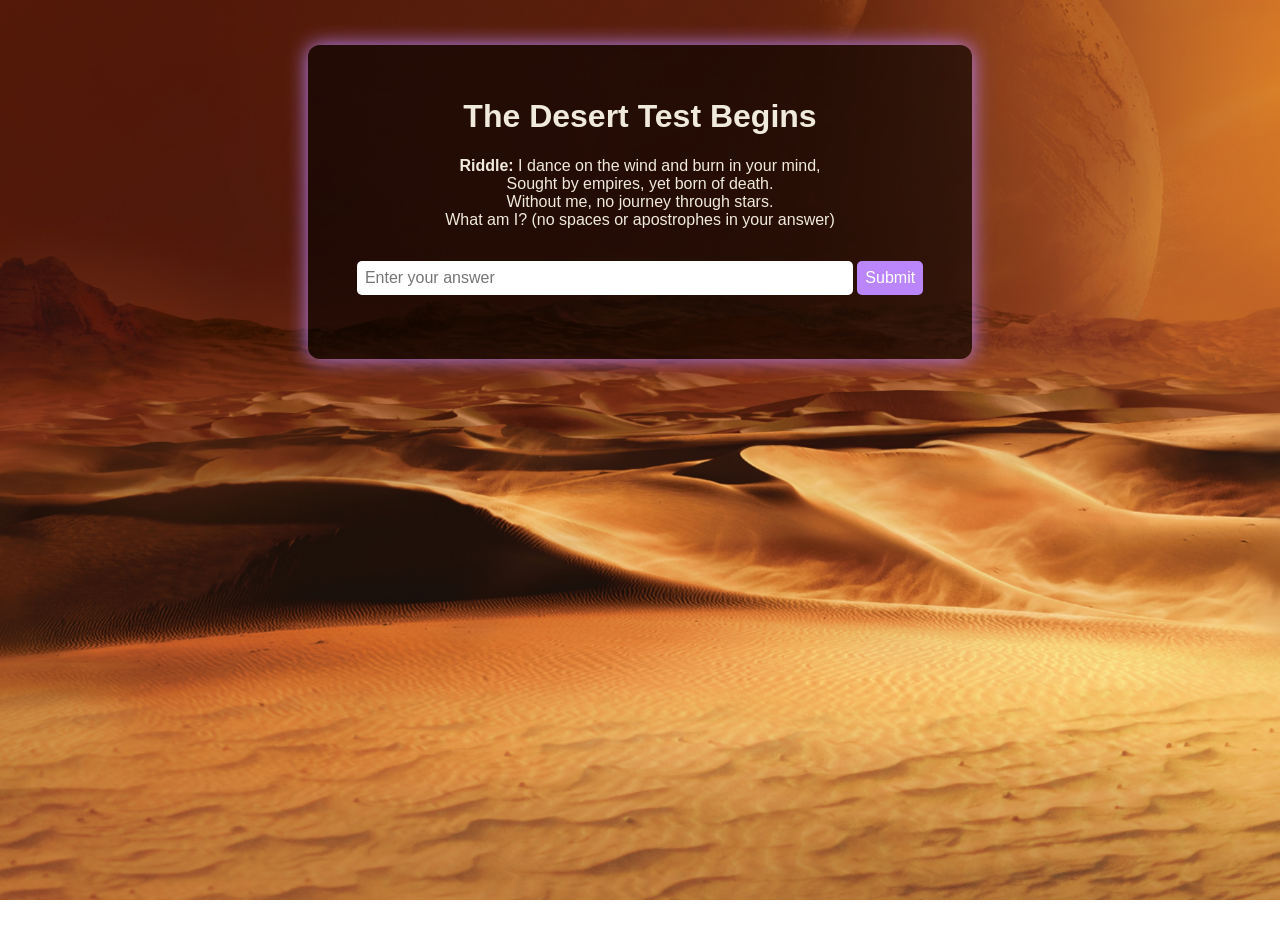
<file: index.html>
<!DOCTYPE html>
<html lang="en">
<head>
  <meta charset="UTF-8">
  <title>The Desert Test Begins</title>
  <link rel="stylesheet" href="style.css">
</head>
<body>
  <div class="container">
    <h1>The Desert Test Begins</h1>
    <p><strong>Riddle:</strong> I dance on the wind and burn in your mind, <br>Sought by empires, yet born of death. <br>Without me, no journey through stars. <br>What am I? (no spaces or apostrophes in your answer)</p>
    <input type="text" id="answer" placeholder="Enter your answer">
    <button onclick="checkAnswer()">Submit</button>
    <p id="message"></p>
  </div>

  <audio autoplay loop>
    <source src="desert-wind.mp3" type="audio/mpeg">
    Your browser does not support the audio element.
  </audio>

  <script>
    function checkAnswer() {
      const input = document.getElementById("answer").value.toLowerCase().trim();
      if (input === "spice") {
        window.location.href = "2.html";
      } else {
        document.getElementById("message").textContent = "Not yet, seeker. Try again.";
      }
    }
  </script>
</body>
</html>
</file>
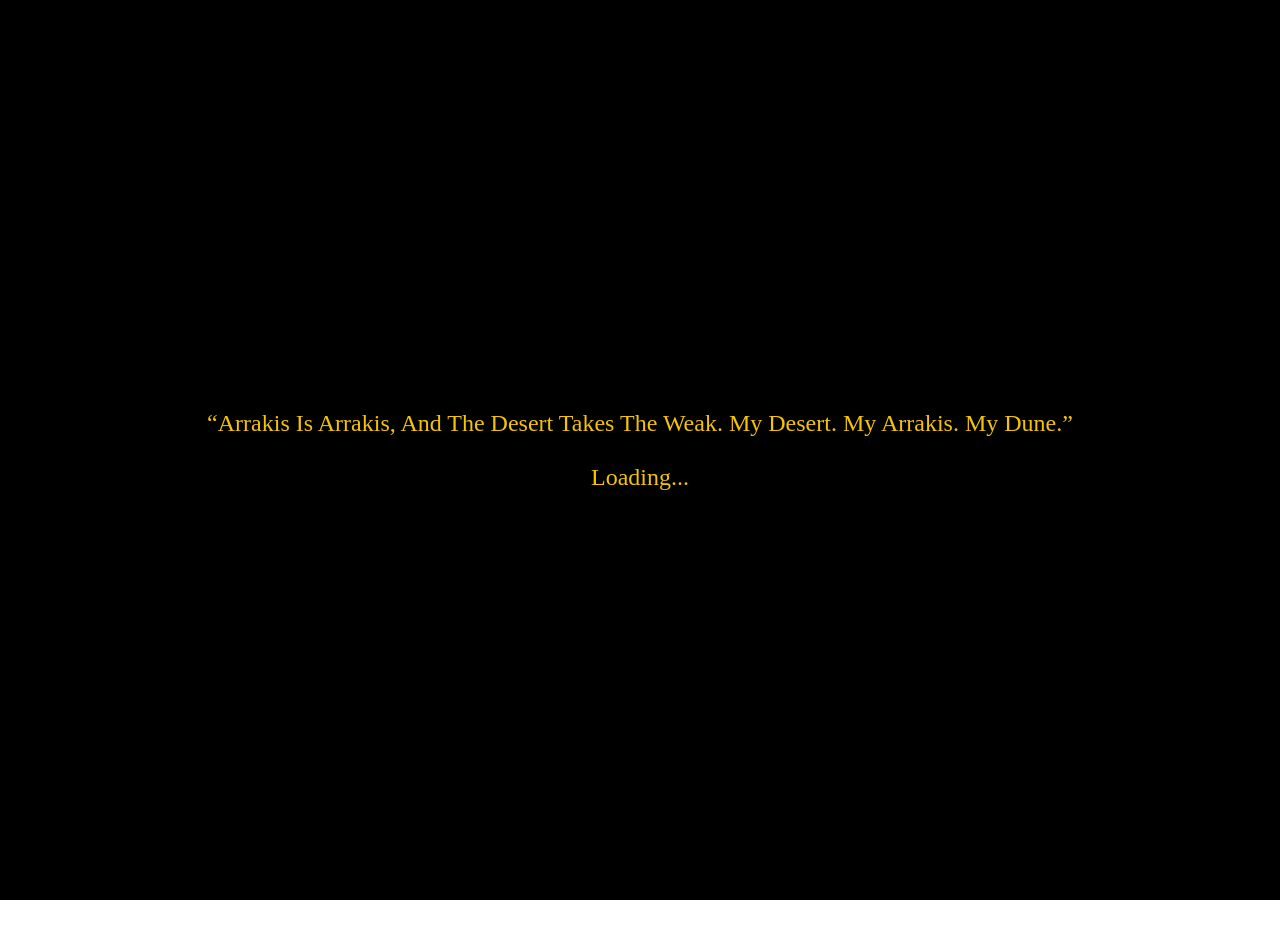
<file: 2.html>
<!DOCTYPE html>
<html lang="en">
<head>
  <meta charset="UTF-8">
  <title>Trial of Sound</title>
  <link rel="stylesheet" href="style.css">
</head>
<body>
  <div class="container">
    <h1>Trial of Sound</h1>
    <p><strong>Riddle:</strong> Tiny shadow of the endless sand,<br>
      Swift and silent, no weapon in hand.<br>
      I survive where empires fall,<br>
      In moonlight’s hush, I hear the call.<br>
      They named me this, both fierce and small —<br>
      What am I, beneath it all? (no spaces or apostrophes in your answer)</p>
    <input type="text" id="answer" placeholder="Enter your answer">
    <button onclick="checkAnswer()">Submit</button>
    <p id="message"></p>
  </div>

  <audio autoplay loop>
    <source src="desert-wind.mp3" type="audio/mpeg">
    Your browser does not support the audio element.
  </audio>

  <script>
    function checkAnswer() {
      const input = document.getElementById("answer").value.toLowerCase().trim();
      if (input === "muaddib") {
        window.location.href = "3.html";
      } else {
        document.getElementById("message").textContent = "The answer eludes you...";
      }
    }
  </script>
  <audio autoplay loop>
  <source src="desert-wind.mp3" type="audio/mpeg">
  Your browser does not support the audio element.
</audio>
  <script>
  window.addEventListener('load', () => {
    setTimeout(() => {
      document.getElementById('loading-screen').style.display = 'none';
    }, 2000);
  });
</script>
</body>
  <div id="loading-screen" style="position:fixed;top:0;left:0;right:0;bottom:0;display:flex;align-items:center;justify-content:center;background:#000;color:#f5c400;z-index:9999;font-size:1.5em;font-family:'Georgia',serif;">
  “Arrakis Is Arrakis, And The Desert Takes The Weak. My Desert. My Arrakis. My Dune.”<br><br>Loading...
</div>
</html>
</file>
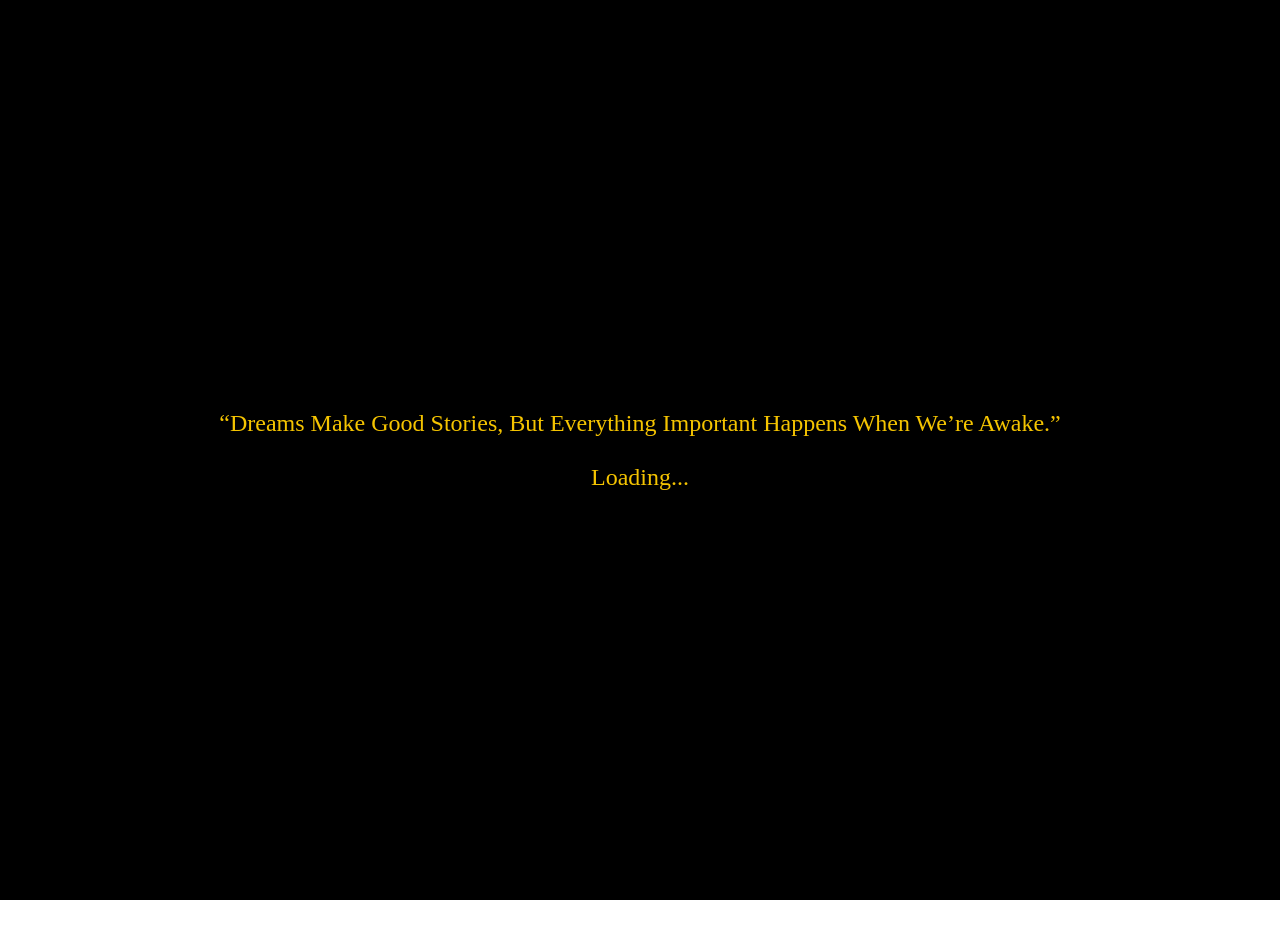
<file: 3.html>
<!DOCTYPE html>
<html lang="en">
<head>
  <meta charset="UTF-8">
  <title>Footsteps in the Sand</title>
  <link rel="stylesheet" href="style.css">
</head>
<body>
  <div class="container">
    <h1>Footsteps in the Sand</h1>
    <p><strong>Riddle:</strong> I rise from dunes in thunder’s roar,<br>
      With teeth like blades and ancient lore.<br>
      Both god and beast beneath the sky,<br>
      The spice is born where I pass by.<br>
      Fear my path, but speak my name —<br>
      What stirs the sand in fire and flame? (no spaces or apostrophes in your answer)</p>
    <input type="text" id="answer" placeholder="Enter your answer">
    <button onclick="checkAnswer()">Submit</button>
    <p id="message"></p>
  </div>

  <audio autoplay loop>
    <source src="desert-wind.mp3" type="audio/mpeg">
    Your browser does not support the audio element.
  </audio>

  <script>
    function checkAnswer() {
      const input = document.getElementById("answer").value.toLowerCase().trim();
      if (input === "shaihulud") {
        window.location.href = "4.html";
      } else {
        document.getElementById("message").textContent = "You’ve wandered off the path. Try again.";
      }
    }
  </script>
  <script>
  window.addEventListener('load', () => {
    setTimeout(() => {
      document.getElementById('loading-screen').style.display = 'none';
    }, 2000);
  });
</script>
</body>
  <div id="loading-screen" style="position:fixed;top:0;left:0;right:0;bottom:0;display:flex;align-items:center;justify-content:center;background:#000;color:#f5c400;z-index:9999;font-size:1.5em;font-family:'Georgia',serif;">
  “Dreams Make Good Stories, But Everything Important Happens When We’re Awake.”<br><br>Loading...
</div>
</html>
</file>
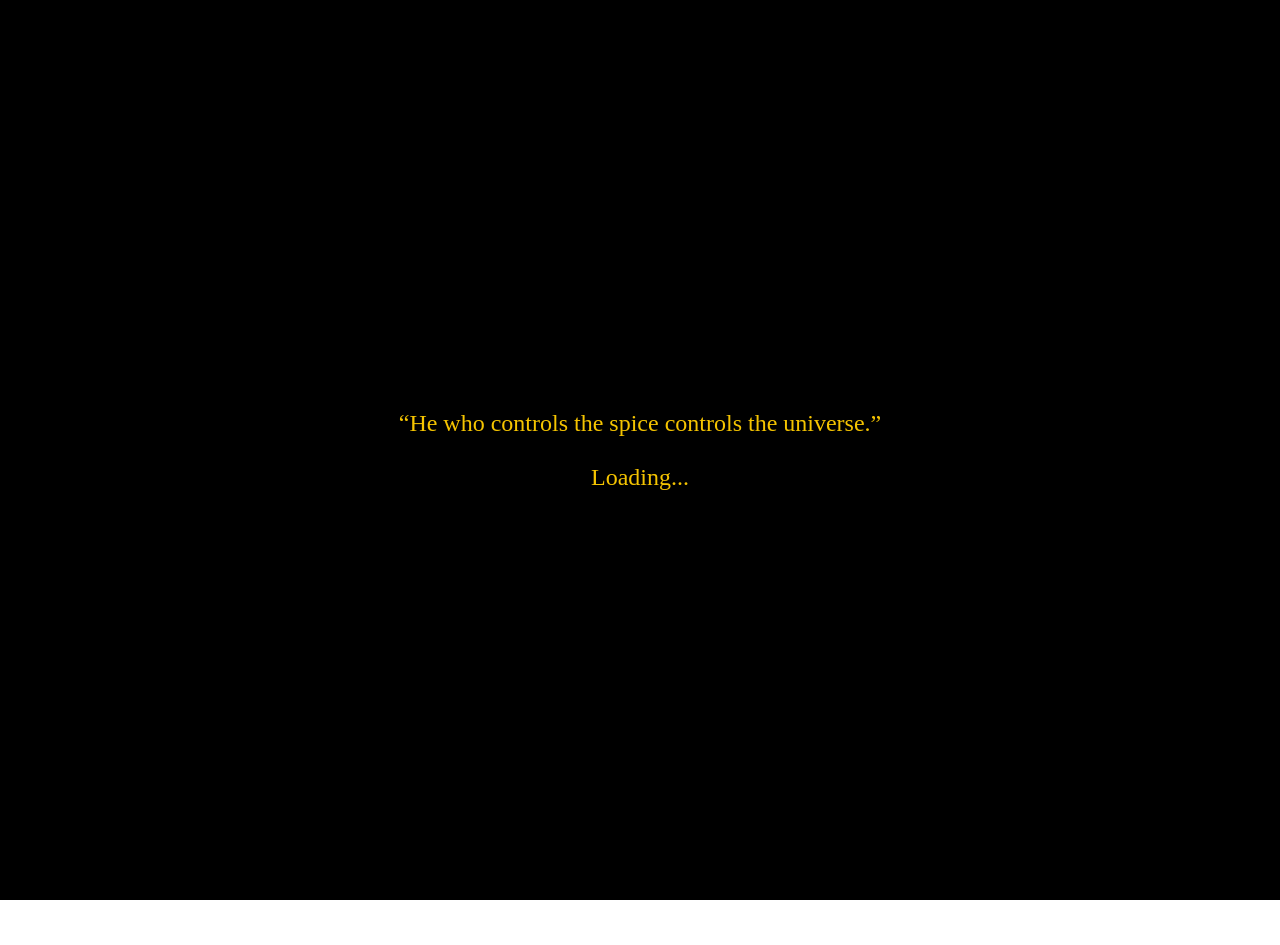
<file: 4.html>
<!DOCTYPE html>
<html lang="en">
<head>
  <meta charset="UTF-8">
  <title>Footsteps in the Sand</title>
  <link rel="stylesheet" href="style.css">
</head>
<body>
  <div class="container">
    <h1>Footsteps in the Sand</h1>
    <p><strong>Question:</strong> In which YouTube video do I say a Truman Show quote at the end of the video? <br>
    Only put the capital letters from the YouTube title as your answer (no spaces or apostrophes).</p>

    <input type="text" id="answer" placeholder="Enter your answer">
    <button onclick="checkAnswer()">Submit</button>
    <p id="message"></p>
  </div>

  <audio autoplay loop>
    <source src="desert-wind.mp3" type="audio/mpeg">
    Your browser does not support the audio element.
  </audio>

  <script>
    function checkAnswer() {
      const input = document.getElementById("answer").value.trim(); // no lowercase
      if (input === "CYPCRDABSG") {
        window.location.href = "end.html";
      } else {
        document.getElementById("message").textContent = "You’ve wandered off the path. Try again.";
      }
    }
  </script>

  <script>
    window.addEventListener('load', () => {
      setTimeout(() => {
        document.getElementById('loading-screen').style.display = 'none';
      }, 2000);
    });
  </script>

  <div id="loading-screen" style="position:fixed;top:0;left:0;right:0;bottom:0;display:flex;align-items:center;justify-content:center;background:#000;color:#f5c400;z-index:9999;font-size:1.5em;font-family:'Georgia',serif;">
    “He who controls the spice controls the universe.”<br><br>Loading...
  </div>
</body>
</html>
</file>
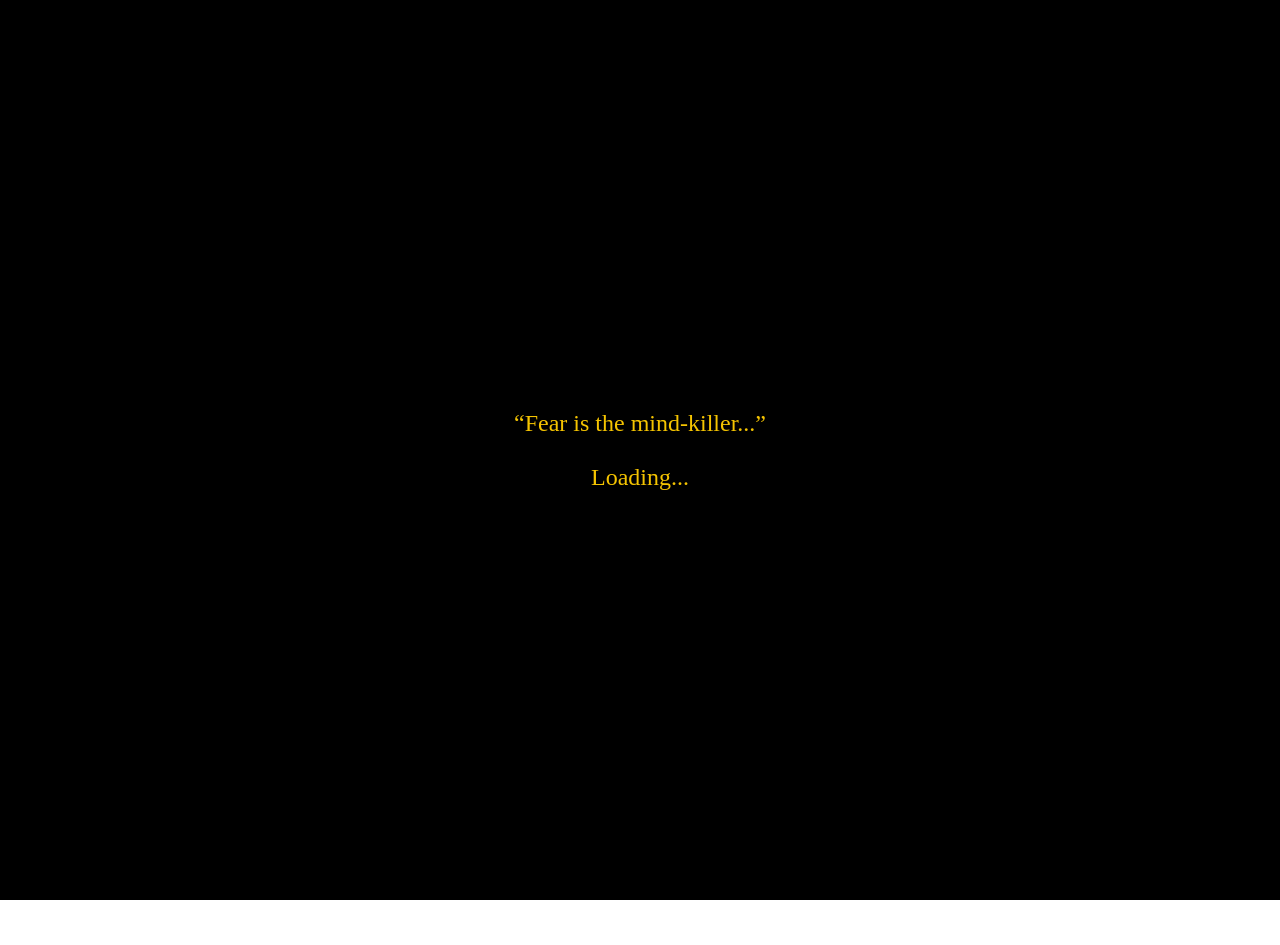
<file: candle.html>
<!DOCTYPE html>
<html lang="en">
<head>
  <meta charset="UTF-8">
  <title>Footsteps in the Sand</title>
  <link rel="stylesheet" href="style.css">
</head>
<body>
  <div class="container">
    <h1>Footsteps in the Sand</h1>
    <p><strong>Riddle:</strong> The more you take, the more you leave behind.<br>What are they, Fremen traveler?</p>
    <input type="text" id="answer" placeholder="Enter your answer">
    <button onclick="checkAnswer()">Submit</button>
    <p id="message"></p>
  </div>

  <audio autoplay loop>
    <source src="desert-wind.mp3" type="audio/mpeg">
    Your browser does not support the audio element.
  </audio>

  <script>
    function checkAnswer() {
      const input = document.getElementById("answer").value.toLowerCase().trim();
      if (input === "footsteps") {
        window.location.href = "footsteps.html";
      } else {
        document.getElementById("message").textContent = "You’ve wandered off the path. Try again.";
      }
    }
  </script>
  <script>
  window.addEventListener('load', () => {
    setTimeout(() => {
      document.getElementById('loading-screen').style.display = 'none';
    }, 2000);
  });
</script>
</body>
  <div id="loading-screen" style="position:fixed;top:0;left:0;right:0;bottom:0;display:flex;align-items:center;justify-content:center;background:#000;color:#f5c400;z-index:9999;font-size:1.5em;font-family:'Georgia',serif;">
  “Fear is the mind-killer...”<br><br>Loading...
</div>
</html>
</file>
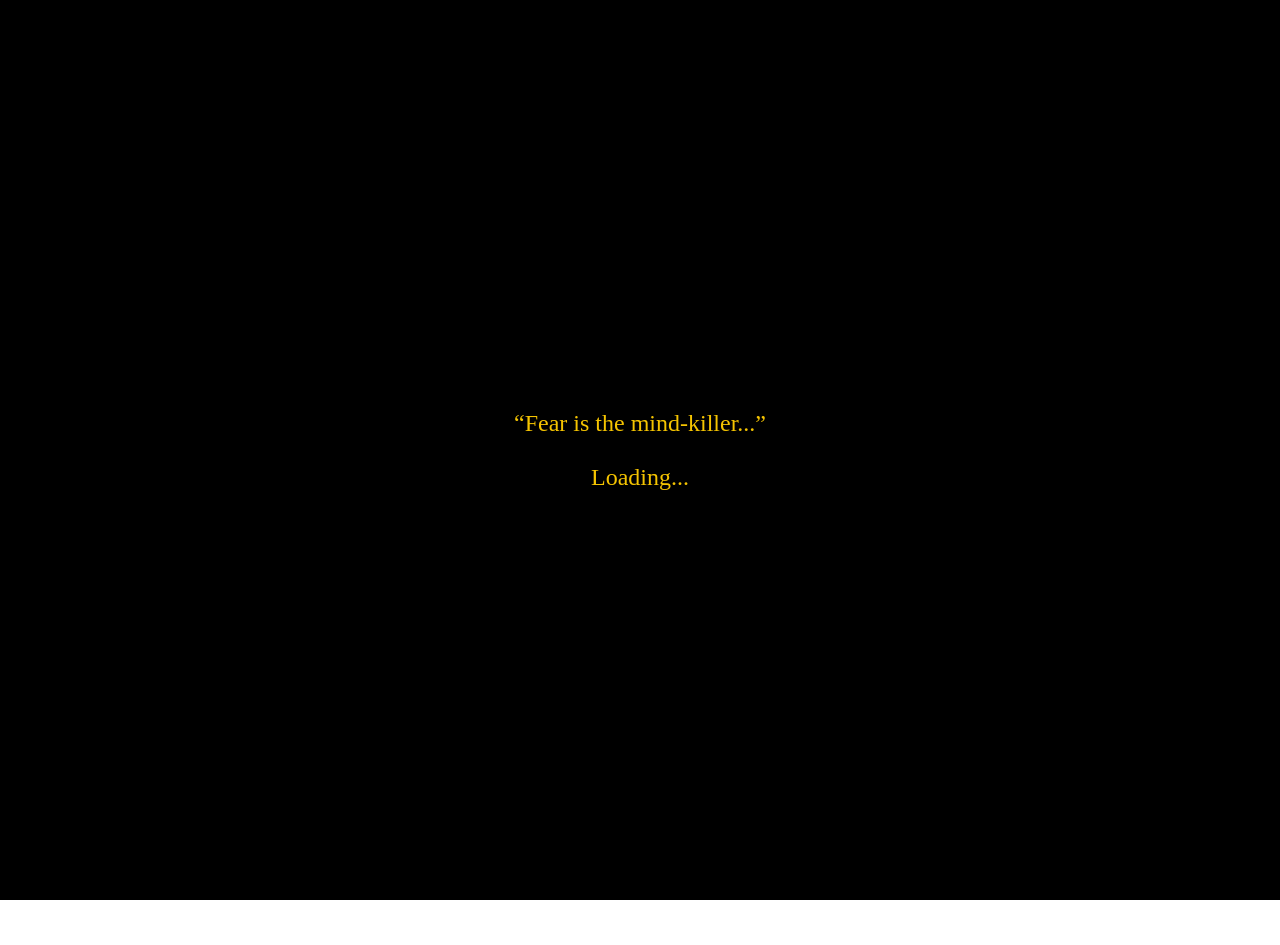
<file: echo.html>
<!DOCTYPE html>
<html lang="en">
<head>
  <meta charset="UTF-8">
  <title>Trial of Sound</title>
  <link rel="stylesheet" href="style.css">
</head>
<body>
  <div class="container">
    <h1>Trial of Sound</h1>
    <p><strong>Riddle:</strong> I’m tall when I’m young, and I’m short when I’m old.<br>What am I under the twin moons of Arrakis?</p>
    <input type="text" id="answer" placeholder="Enter your answer">
    <button onclick="checkAnswer()">Submit</button>
    <p id="message"></p>
  </div>

  <audio autoplay loop>
    <source src="desert-wind.mp3" type="audio/mpeg">
    Your browser does not support the audio element.
  </audio>

  <script>
    function checkAnswer() {
      const input = document.getElementById("answer").value.toLowerCase().trim();
      if (input === "candle") {
        window.location.href = "candle.html";
      } else {
        document.getElementById("message").textContent = "The answer eludes you...";
      }
    }
  </script>
  <audio autoplay loop>
  <source src="desert-wind.mp3" type="audio/mpeg">
  Your browser does not support the audio element.
</audio>
  <script>
  window.addEventListener('load', () => {
    setTimeout(() => {
      document.getElementById('loading-screen').style.display = 'none';
    }, 2000);
  });
</script>
</body>
  <div id="loading-screen" style="position:fixed;top:0;left:0;right:0;bottom:0;display:flex;align-items:center;justify-content:center;background:#000;color:#f5c400;z-index:9999;font-size:1.5em;font-family:'Georgia',serif;">
  “Fear is the mind-killer...”<br><br>Loading...
</div>
</html>
</file>
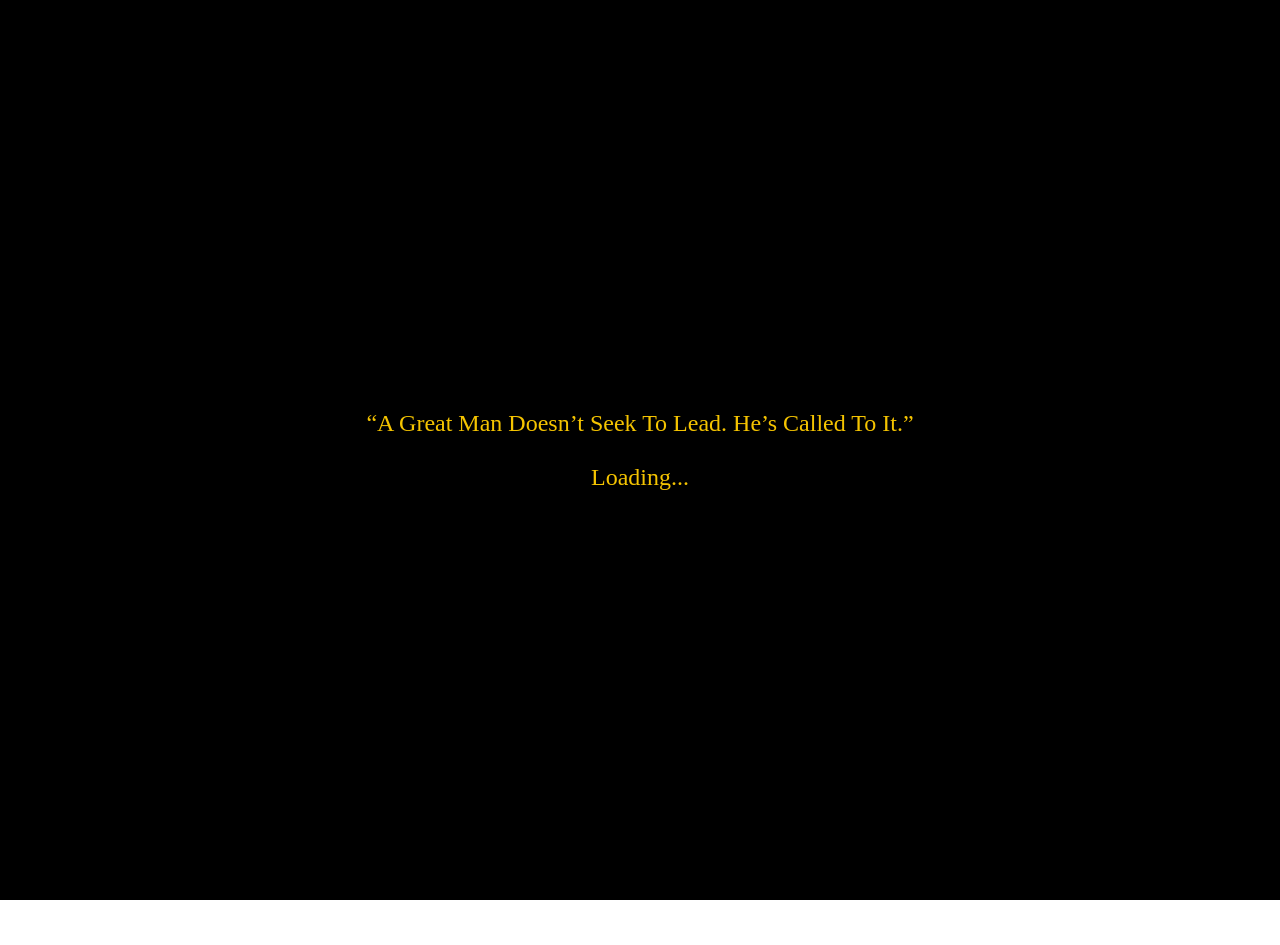
<file: end.html>
<!DOCTYPE html>
<html lang="en">
<head>
  <meta charset="UTF-8">
  <title>You Are the Kwisatz Haderach</title>
  <link rel="stylesheet" href="style.css">
</head>
<body>
  <canvas id="spiceCanvas"></canvas>

  <div class="container">
    <h1>🜲 You Are the Kwisatz Haderach</h1>
    <p>You have passed all the trials of Arrakis...</p>
    <p class="secret">🪐 <strong>Message the following in the official House Arete Discord channel:</strong> "The Mystery Of Life Isn't A Problem To Solve, But A Reality To Experience."</p>
    <p>Use what you've learned wisely, seeker.</p>
  </div>

  <audio autoplay loop>
    <source src="Dune-Woman-Singing.mp3" type="audio/mpeg">
  </audio>

  <script>
    const canvas = document.getElementById('spiceCanvas');
    const ctx = canvas.getContext('2d');
    canvas.width = window.innerWidth;
    canvas.height = window.innerHeight;

    const particles = [];
    for (let i = 0; i < 150; i++) {
      particles.push({
        x: Math.random() * canvas.width,
        y: Math.random() * canvas.height,
        size: Math.random() * 3 + 1,
        speed: Math.random() * 1 + 0.5,
        alpha: Math.random()
      });
    }

    function animateParticles() {
      ctx.clearRect(0, 0, canvas.width, canvas.height);
      for (let p of particles) {
        ctx.beginPath();
        ctx.fillStyle = `rgba(170, 75, 255, ${p.alpha})`;
        ctx.arc(p.x, p.y, p.size, 0, Math.PI * 2);
        ctx.fill();

        p.y -= p.speed;
        if (p.y < 0) {
          p.y = canvas.height;
          p.x = Math.random() * canvas.width;
        }
      }
      requestAnimationFrame(animateParticles);
    }

    animateParticles();
    window.addEventListener('resize', () => {
      canvas.width = window.innerWidth;
      canvas.height = window.innerHeight;
    });
  </script>
  <script>
  window.addEventListener('load', () => {
    setTimeout(() => {
      document.getElementById('loading-screen').style.display = 'none';
    }, 2000);
  });
</script>
</body>
  <div id="loading-screen" style="position:fixed;top:0;left:0;right:0;bottom:0;display:flex;align-items:center;justify-content:center;background:#000;color:#f5c400;z-index:9999;font-size:1.5em;font-family:'Georgia',serif;">
  “A Great Man Doesn’t Seek To Lead. He’s Called To It.”<br><br>Loading...
</div>

</html>
</file>
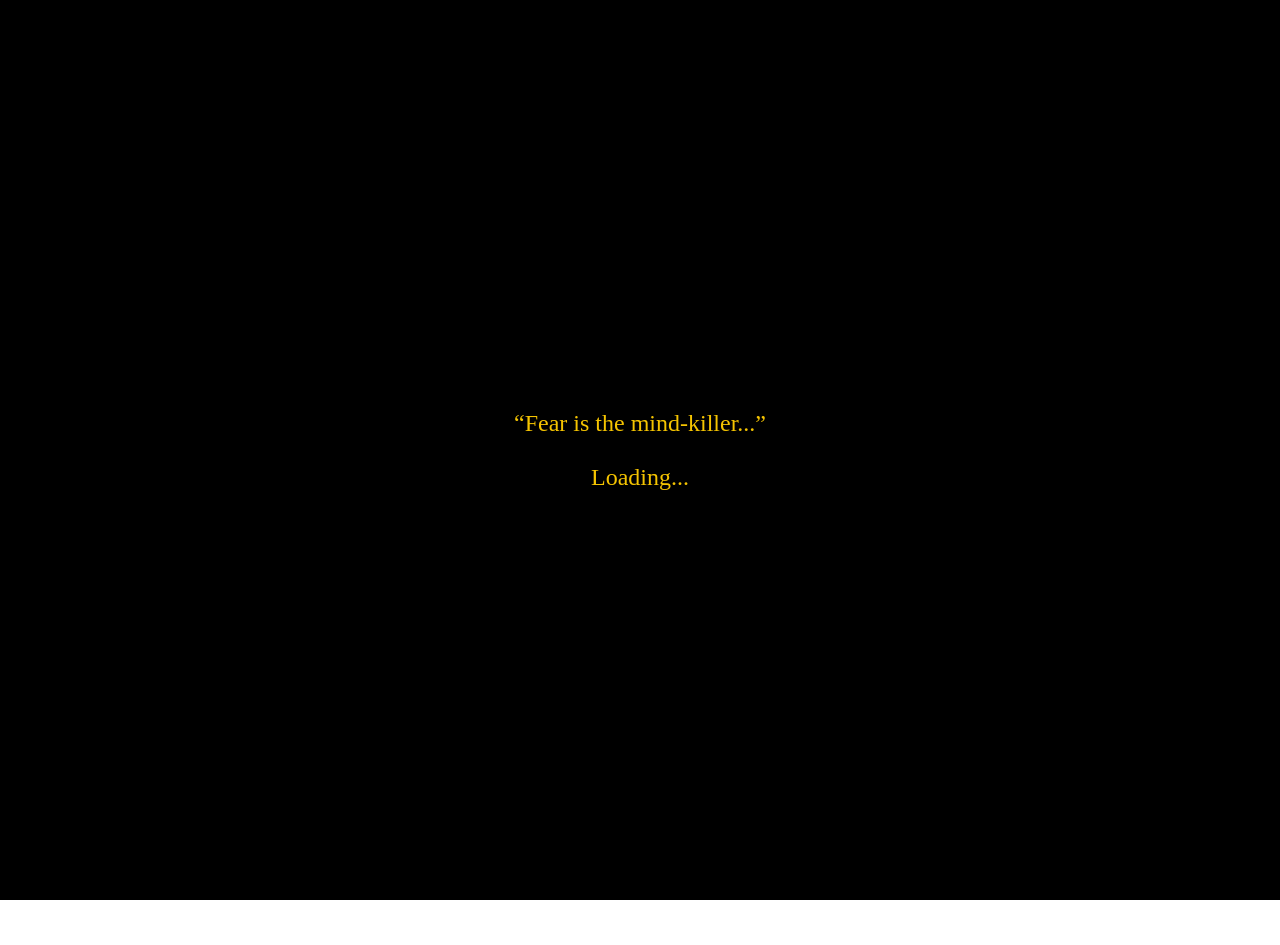
<file: footsteps.html>
<!DOCTYPE html>
<html lang="en">
<head>
  <meta charset="UTF-8">
  <title>You Are the Kwisatz Haderach</title>
  <link rel="stylesheet" href="style.css">
</head>
<body>
  <canvas id="spiceCanvas"></canvas>

  <div class="container">
    <h1>🜲 You Are the Kwisatz Haderach</h1>
    <p>You have passed all the trials of Arrakis...</p>
    <p class="secret">🪐 <strong>Secret Message:</strong> "The spice must flow. But knowledge is the true power."</p>
    <p>Use what you've learned wisely, seeker.</p>
  </div>

  <audio autoplay loop>
    <source src="desert-wind.mp3" type="audio/mpeg">
  </audio>

  <script>
    const canvas = document.getElementById('spiceCanvas');
    const ctx = canvas.getContext('2d');
    canvas.width = window.innerWidth;
    canvas.height = window.innerHeight;

    const particles = [];
    for (let i = 0; i < 150; i++) {
      particles.push({
        x: Math.random() * canvas.width,
        y: Math.random() * canvas.height,
        size: Math.random() * 3 + 1,
        speed: Math.random() * 1 + 0.5,
        alpha: Math.random()
      });
    }

    function animateParticles() {
      ctx.clearRect(0, 0, canvas.width, canvas.height);
      for (let p of particles) {
        ctx.beginPath();
        ctx.fillStyle = `rgba(170, 75, 255, ${p.alpha})`;
        ctx.arc(p.x, p.y, p.size, 0, Math.PI * 2);
        ctx.fill();

        p.y -= p.speed;
        if (p.y < 0) {
          p.y = canvas.height;
          p.x = Math.random() * canvas.width;
        }
      }
      requestAnimationFrame(animateParticles);
    }

    animateParticles();
    window.addEventListener('resize', () => {
      canvas.width = window.innerWidth;
      canvas.height = window.innerHeight;
    });
  </script>
  <script>
  window.addEventListener('load', () => {
    setTimeout(() => {
      document.getElementById('loading-screen').style.display = 'none';
    }, 2000);
  });
</script>
</body>
  <div id="loading-screen" style="position:fixed;top:0;left:0;right:0;bottom:0;display:flex;align-items:center;justify-content:center;background:#000;color:#f5c400;z-index:9999;font-size:1.5em;font-family:'Georgia',serif;">
  “Fear is the mind-killer...”<br><br>Loading...
</div>

</html>
</file>
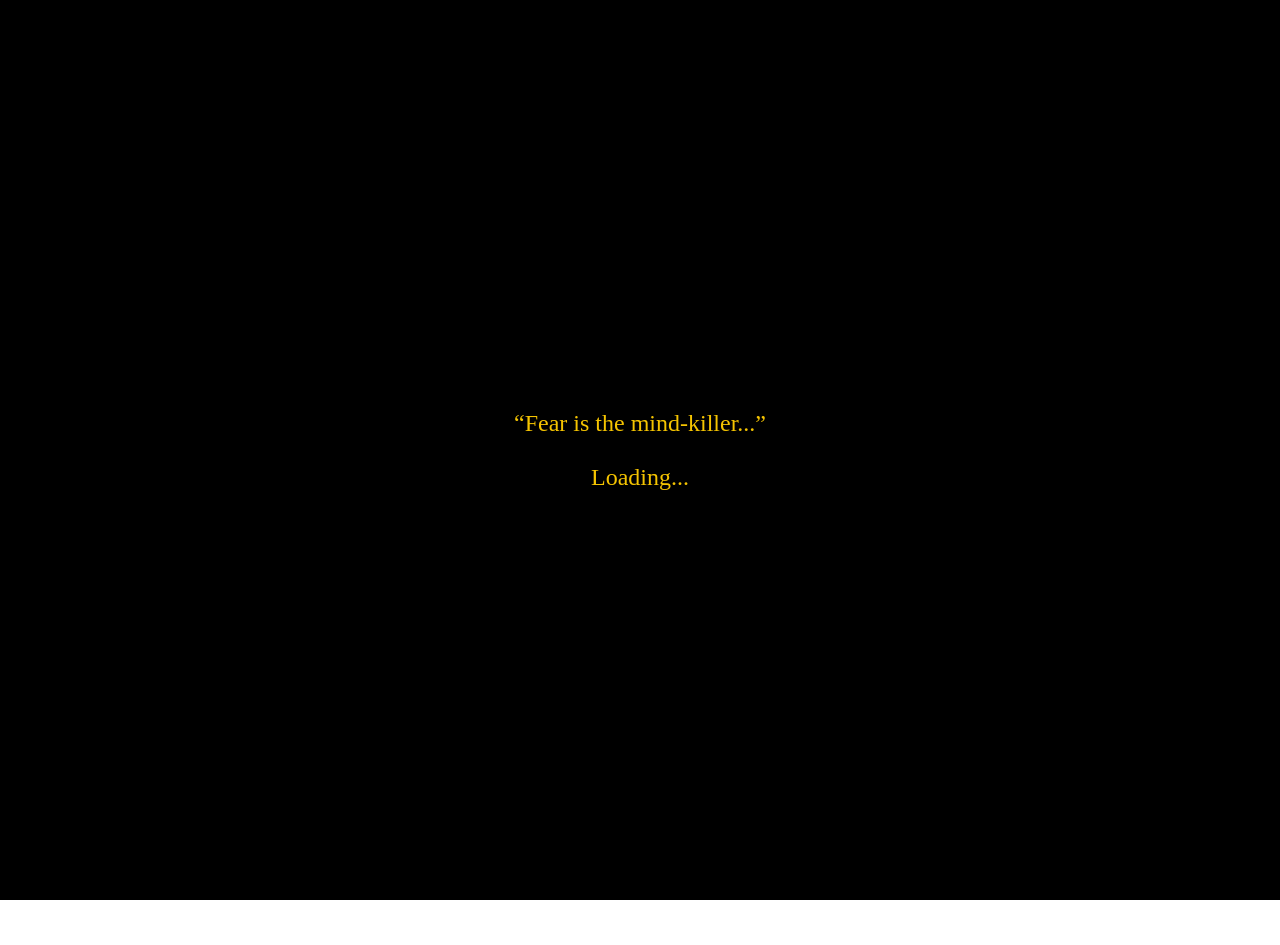
<file: muaddib.html>
<!DOCTYPE html>
<html lang="en">
<head>
  <meta charset="UTF-8">
  <title>Footsteps in the Sand</title>
  <link rel="stylesheet" href="style.css">
</head>
<body>
  <div class="container">
    <h1>Footsteps in the Sand</h1>
    <p><strong>Riddle:</strong> I rise from dunes in thunder’s roar,<br>
      With teeth like blades and ancient lore.<br>
      Both god and beast beneath the sky,<br>
      The spice is born where I pass by.<br>
      Fear my path, but speak my name —<br>
      What stirs the sand in fire and flame?</p>
    <input type="text" id="answer" placeholder="Enter your answer">
    <button onclick="checkAnswer()">Submit</button>
    <p id="message"></p>
  </div>

  <audio autoplay loop>
    <source src="desert-wind.mp3" type="audio/mpeg">
    Your browser does not support the audio element.
  </audio>

  <script>
    function checkAnswer() {
      const input = document.getElementById("answer").value.toLowerCase().trim();
      if (input === "shaihulud") {
        window.location.href = "4.html";
      } else {
        document.getElementById("message").textContent = "You’ve wandered off the path. Try again.";
      }
    }
  </script>
  <script>
  window.addEventListener('load', () => {
    setTimeout(() => {
      document.getElementById('loading-screen').style.display = 'none';
    }, 2000);
  });
</script>
</body>
  <div id="loading-screen" style="position:fixed;top:0;left:0;right:0;bottom:0;display:flex;align-items:center;justify-content:center;background:#000;color:#f5c400;z-index:9999;font-size:1.5em;font-family:'Georgia',serif;">
  “Fear is the mind-killer...”<br><br>Loading...
</div>
</html>
</file>
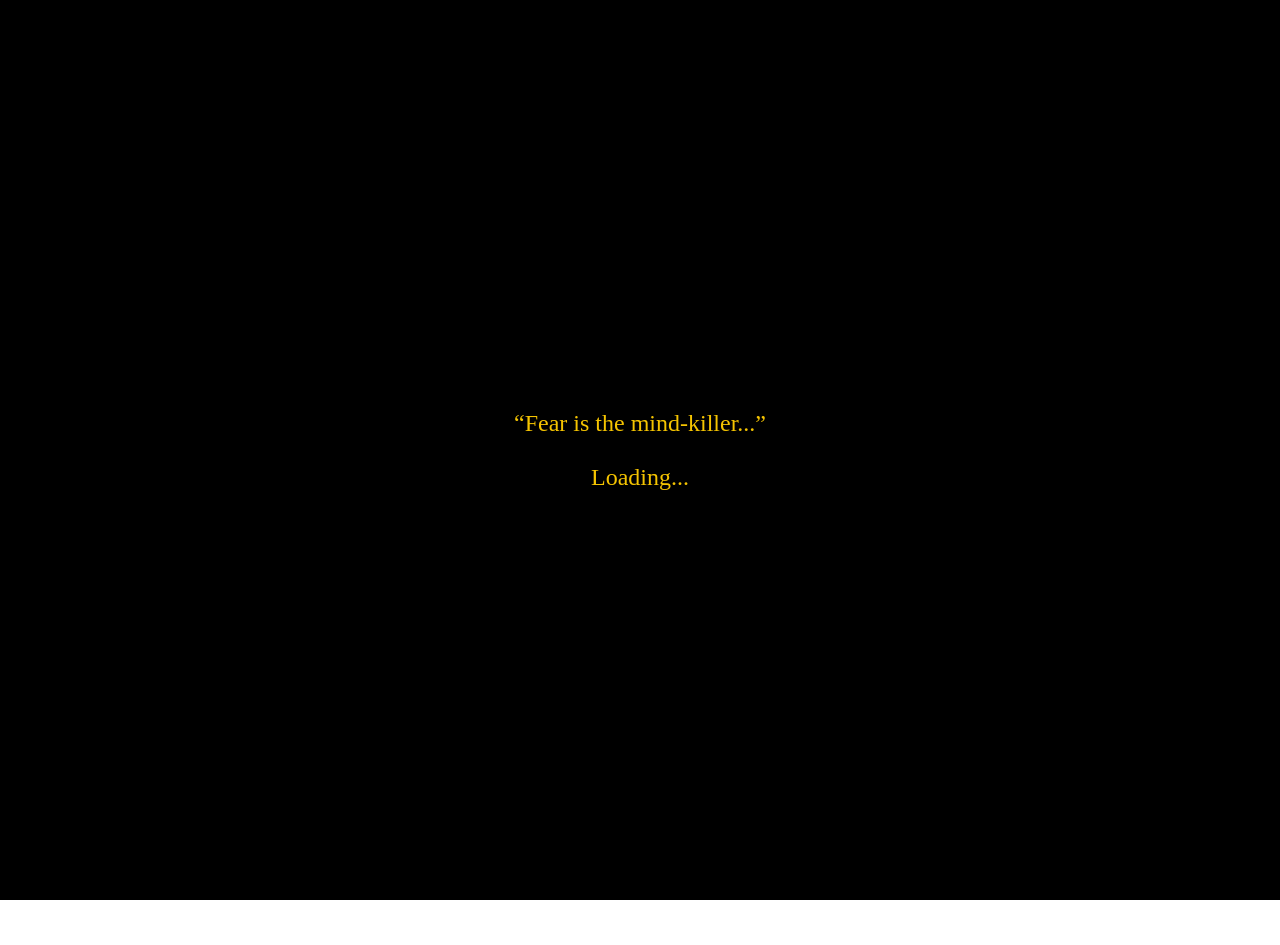
<file: spice.html>
<!DOCTYPE html>
<html lang="en">
<head>
  <meta charset="UTF-8">
  <title>Trial of Sound</title>
  <link rel="stylesheet" href="style.css">
</head>
<body>
  <div class="container">
    <h1>Trial of Sound</h1>
    <p><strong>Riddle:</strong> Tiny shadow of the endless sand,<br>
      Swift and silent, no weapon in hand.<br>
      I survive where empires fall,<br>
      In moonlight’s hush, I hear the call.<br>
      They named me this, both fierce and small —<br>
      What am I, beneath it all?</p>
    <input type="text" id="answer" placeholder="Enter your answer">
    <button onclick="checkAnswer()">Submit</button>
    <p id="message"></p>
  </div>

  <audio autoplay loop>
    <source src="desert-wind.mp3" type="audio/mpeg">
    Your browser does not support the audio element.
  </audio>

  <script>
    function checkAnswer() {
      const input = document.getElementById("answer").value.toLowerCase().trim();
      if (input === "muaddib") {
        window.location.href = "muaddib.html";
      } else {
        document.getElementById("message").textContent = "The answer eludes you...";
      }
    }
  </script>
  <audio autoplay loop>
  <source src="desert-wind.mp3" type="audio/mpeg">
  Your browser does not support the audio element.
</audio>
  <script>
  window.addEventListener('load', () => {
    setTimeout(() => {
      document.getElementById('loading-screen').style.display = 'none';
    }, 2000);
  });
</script>
</body>
  <div id="loading-screen" style="position:fixed;top:0;left:0;right:0;bottom:0;display:flex;align-items:center;justify-content:center;background:#000;color:#f5c400;z-index:9999;font-size:1.5em;font-family:'Georgia',serif;">
  “Fear is the mind-killer...”<br><br>Loading...
</div>
</html>
</file>
<file: style.css>
/* Base styles */
body {
  margin: 0;
  padding: 0;
  font-family: 'Segoe UI', sans-serif;
  background: url('GITHUBDUNE1.jpg.jpg') no-repeat center center fixed;
  background-size: cover;
  color: #f0eadd;
  text-align: center;
  min-height: 100vh;
  overflow-x: hidden;
}

/* Container for content with a subtle transparent background */
.container {
  background-color: rgba(0, 0, 0, 0.6);
  padding: 2em;
  margin: 5vh auto;
  border-radius: 12px;
  max-width: 600px;
  box-shadow: 0 0 20px #bb86fc;
  z-index: 1;
  position: relative;
}

/* Input and button styles */
input, button {
  padding: 0.5em;
  margin: 1em 0;
  font-size: 1em;
  border: none;
  border-radius: 5px;
}

input {
  width: 80%;
}

button {
  background-color: #bb86fc;
  color: #fff;
  cursor: pointer;
  transition: background 0.3s ease;
}

button:hover {
  background-color: #9c66d6;
}

/* Secret message */
.secret {
  font-size: 1.2em;
  margin-top: 2em;
  color: #ffdf91;
}

/* Loading screen (hidden after 2s) */
#loading-screen {
  position: fixed;
  top: 0; left: 0; right: 0; bottom: 0;
  display: flex;
  align-items: center;
  justify-content: center;
  background: #000;
  color: #f5c400;
  z-index: 9999;
  font-size: 1.5em;
  font-family: 'Georgia', serif;
}

/* Optional canvas for spice particles */
canvas {
  position: fixed;
  top: 0;
  left: 0;
  z-index: 0;
  pointer-events: none;
}
</file>
